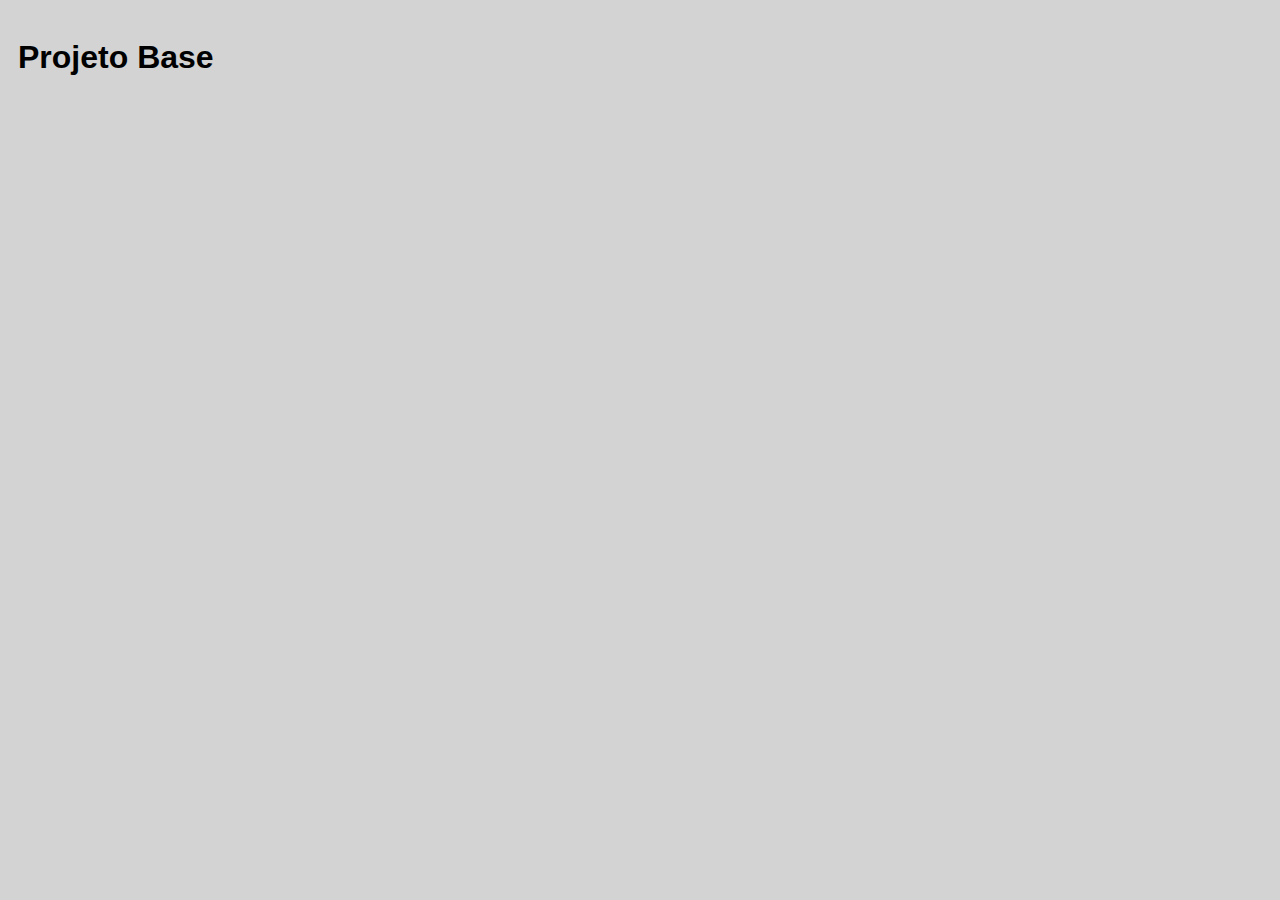
<file: projeto/02-projeto-base/index.html>
<!DOCTYPE html>
<html lang="BR">
  <head>
    <meta charset="UTF-8" />
    <meta http-equiv="X-UA-Compatible" content="IE=edge" />
    <meta name="viewport" content="width=device-width, initial-scale=1.0" />

    <link rel="stylesheet" href="./css/style.css" />

    <title>Projeto Base</title>
  </head>
  <body>
    <h1>Projeto Base</h1>

    <script defer src="./js/script.js"></script>
  </body>
</html>
</file>
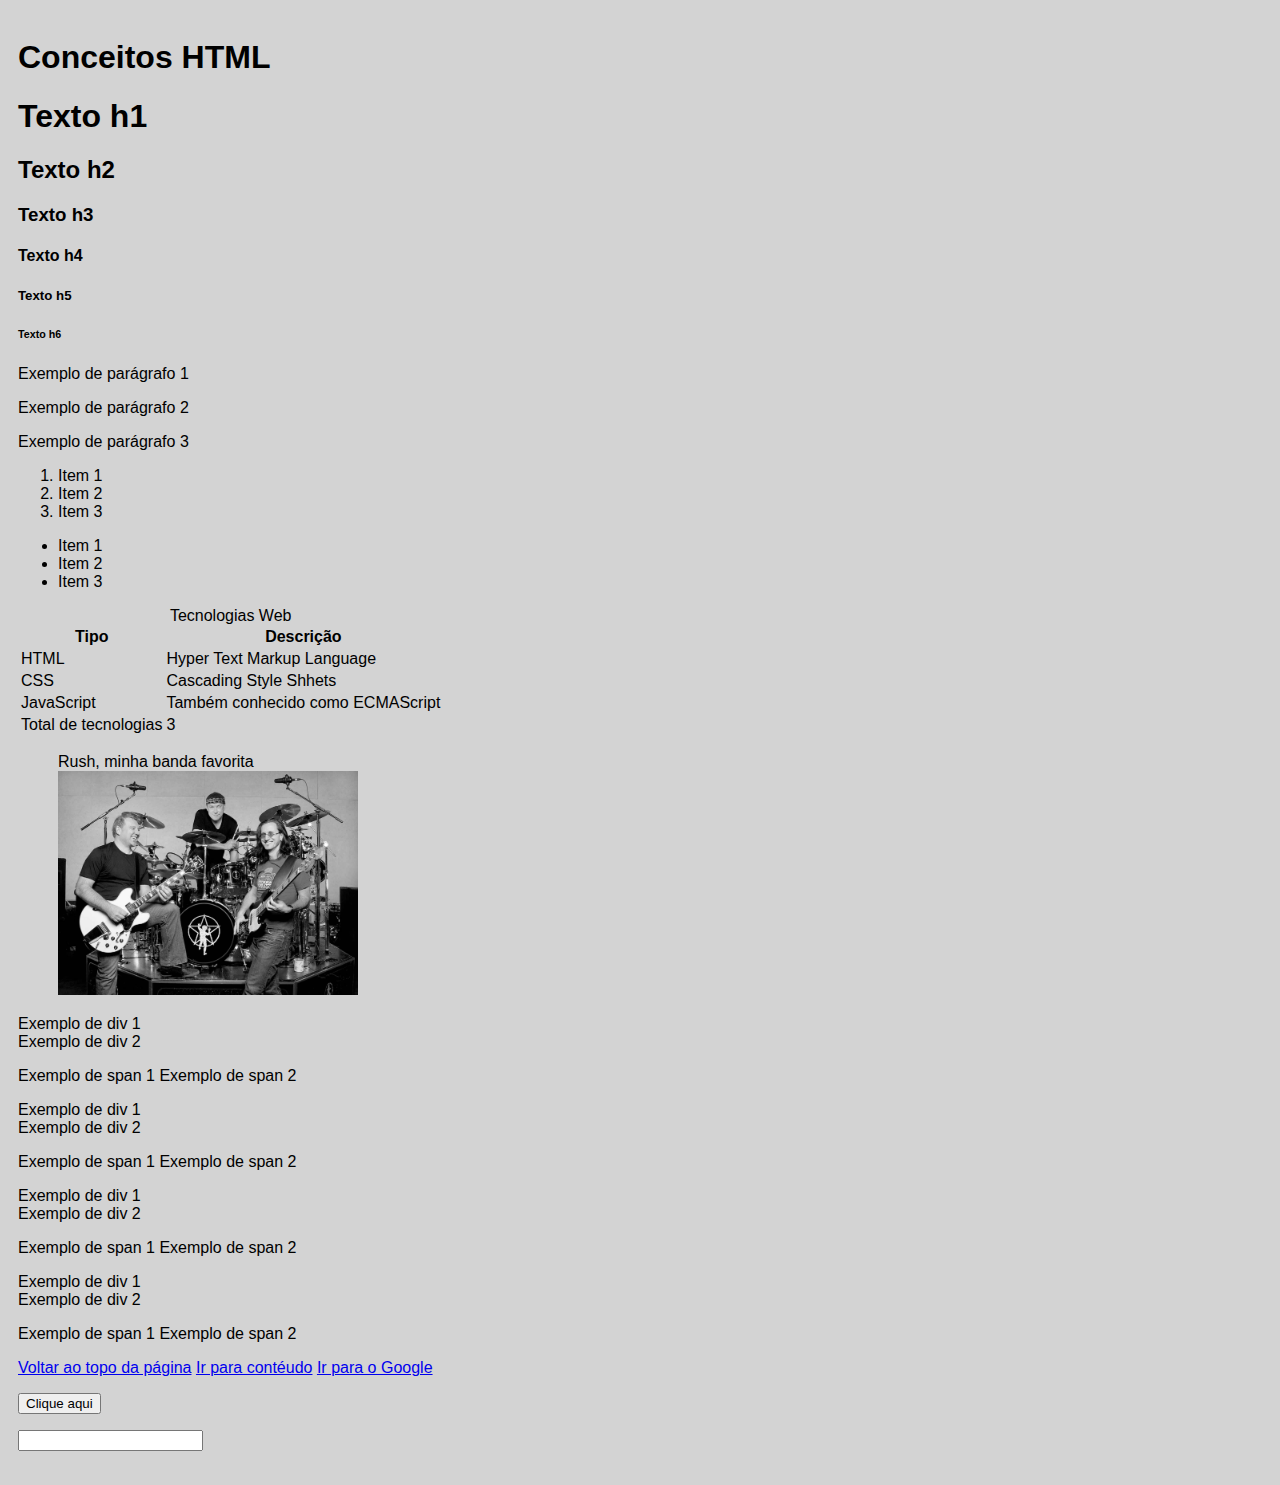
<file: projeto/03-conceitos-html/index.html>
<!DOCTYPE html>
<html lang="pt-BR">
  <head>
    <meta charset="UTF-8" />
    <meta http-equiv="X-UA-Compatible" content="IE=edge" />
    <meta name="viewport" content="width=device-width, initial-scale=1.0" />

    <link rel="stylesheet" href="./css/style.css" />

    <title>Conceitos HTML</title>
  </head>
  <body>
    <header>
      <a id="top-of-page"></a>
      <h1>Conceitos HTML</h1>
    </header>

    <main>
      <h1>Texto h1</h1>
      <h2>Texto h2</h2>
      <h3>Texto h3</h3>
      <h4>Texto h4</h4>
      <h5>Texto h5</h5>
      <a id="after-h6"></a>
      <h6>Texto h6</h6>
      

      <p>Exemplo de parágrafo 1</p>
      <p>Exemplo de parágrafo 2</p>
      <p>Exemplo de parágrafo 3</p>

      <ol>
        <li>Item 1</li>
        <li>Item 2</li>
        <li>Item 3</li>
      </ol>

      <ul>
        <li>Item 1</li>
        <li>Item 2</li>
        <li>Item 3</li>
      </ul>

      <table>
        <caption>
          Tecnologias Web
        </caption>

        <thead>
          <!--thead é o cabeçalho da tabela-->
          <tr>
            <th>Tipo</th>
            <th>Descrição</th>
          </tr>
        </thead>

        <tbody>
          <tr>
            <td>HTML</td>
            <td>Hyper Text Markup Language</td>
          </tr>

          <tr>
            <td>CSS</td>
            <td>Cascading Style Shhets</td>
          </tr>

          <tr>
            <td>JavaScript</td>
            <td>Também conhecido como ECMAScript</td>
          </tr>
        </tbody>
        <!--tbody é o corpo da tabela-->

        <tfoot>
          <tr>
            <td>Total de tecnologias</td>
            <td>3</td>
          </tr>
        </tfoot>
        <!--tfoot é o rodapé da tabela-->
      </table>

      <figure>
        <figcaption>Rush, minha banda favorita</figcaption>
        <img width="300" src="./img/rush.jpg" />
      </figure>

      <p>
        <div>Exemplo de div 1</div>
        <div>Exemplo de div 2</div>
      </p>
      
      <p>
        <span>Exemplo de span 1</span>
        <span>Exemplo de span 2</span>
      </p>

      <p>
        <div>Exemplo de div 1</div>
        <div>Exemplo de div 2</div>
      </p>
      
      <p>
        <span>Exemplo de span 1</span>
        <span>Exemplo de span 2</span>
      </p>
      <p>
        <div>Exemplo de div 1</div>
        <div>Exemplo de div 2</div>
      </p>
      
      <p>
        <span>Exemplo de span 1</span>
        <span>Exemplo de span 2</span>
      </p>
      <p>
        <div>Exemplo de div 1</div>
        <div>Exemplo de div 2</div>
      </p>
      
      <p>
        <span>Exemplo de span 1</span>
        <span>Exemplo de span 2</span>
      </p>
      <a href="#after-h6">Voltar ao topo da página</a>

      <a href="./conteudo.html">Ir para contéudo</a>
      <a href="https://www.google.com" target="_blank">Ir para o Google</a>
    
      <p>
        <button>Clique aqui</button>
      </p>
      <p>
        <input type="text" />
      </p>
    </main>

    <script defer src="./js/script.js"></script>
  </body>
</html>
</file>
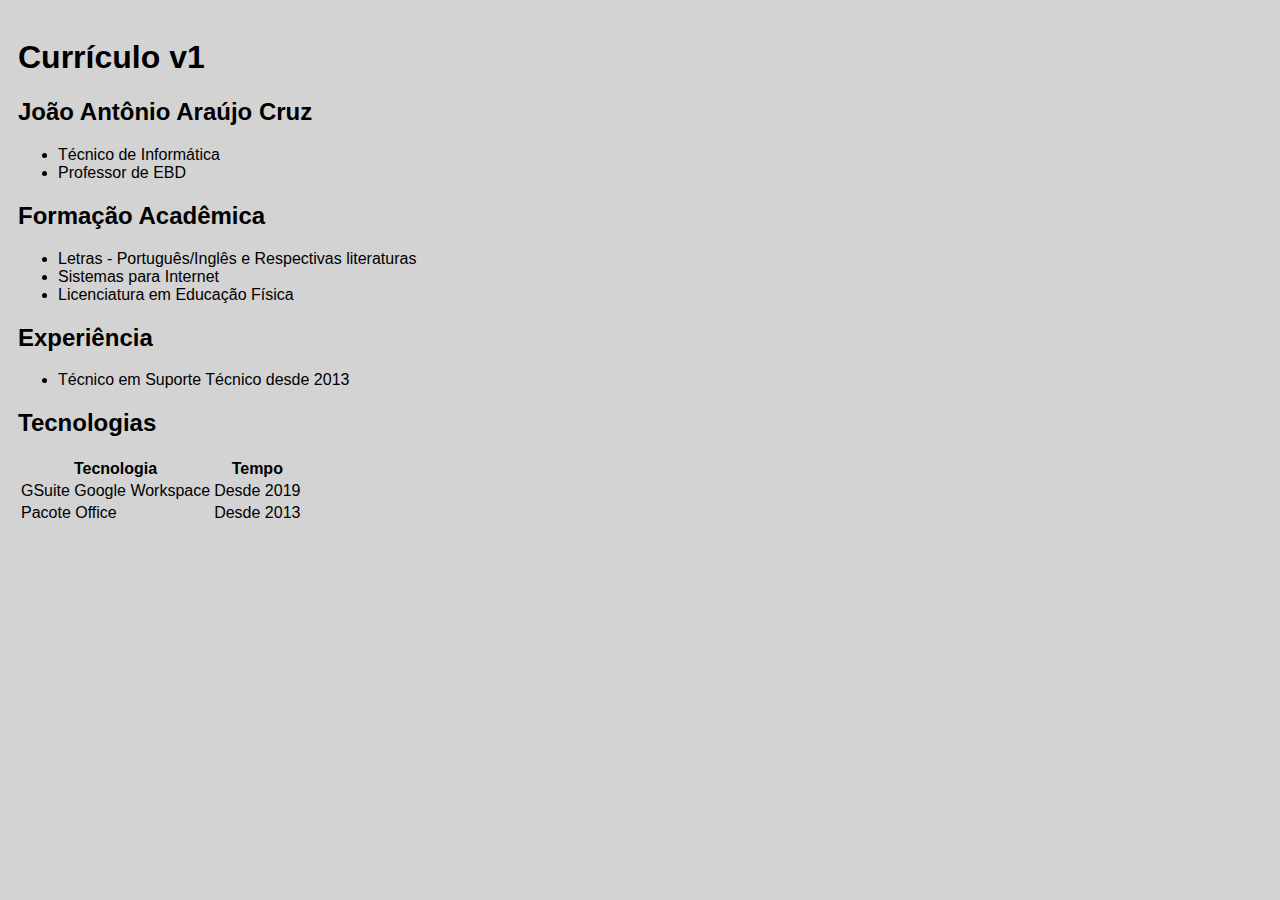
<file: projeto/04-curriculo-v1/index.html>
<!DOCTYPE html>
<html lang="BR">
  <head>
    <meta charset="UTF-8" />
    <meta http-equiv="X-UA-Compatible" content="IE=edge" />
    <meta name="viewport" content="width=device-width, initial-scale=1.0" />

    <link rel="stylesheet" href="./css/style.css" />

    <title>Currículo v1</title>
  </head>
  <body>
    <header><h1>Currículo v1</h1></header>

    <main>
      <h2>João Antônio Araújo Cruz</h2>

      <ul>
        <li>Técnico de Informática</li>
        <li>Professor de EBD</li>
      </ul>

      <h2>Formação Acadêmica</h2>

      <ul>
        <li>Letras - Português/Inglês e Respectivas literaturas</li>
        <li>Sistemas para Internet</li>
        <li>Licenciatura em Educação Física</li>
      </ul>

      <h2>Experiência</h2>

      <ul>
        <li>Técnico em Suporte Técnico desde 2013</li>
      </ul>

      <h2>Tecnologias</h2>

      <table>
        <thead>
          <tr>
            <th>Tecnologia</th>
            <th>Tempo</th>
          </tr>
        </thead>

        <tbody>
          <tr>
            <td>GSuite Google Workspace</td>
            <td>Desde 2019</td>
          </tr>
          <tr>
            <td>Pacote Office</td>
            <td>Desde 2013</td>
          </tr>
        </tbody>
      </table>
    </main>

    <script defer src="./js/script.js"></script>
  </body>
</html>
</file>
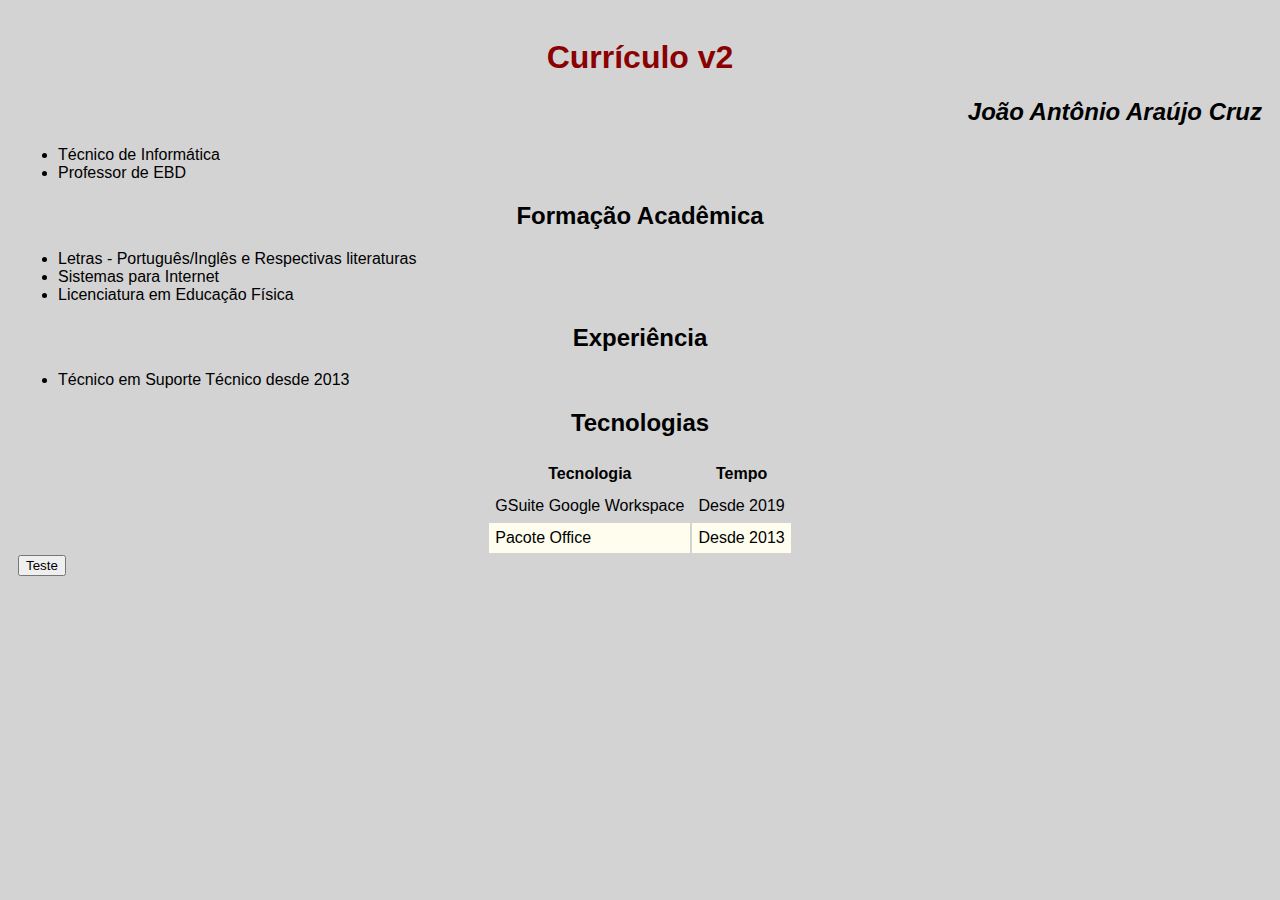
<file: projeto/05-curriculo-v2/index.html>
<!DOCTYPE html>
<html lang="BR">
  <head>
    <meta charset="UTF-8" />
    <meta http-equiv="X-UA-Compatible" content="IE=edge" />
    <meta name="viewport" content="width=device-width, initial-scale=1.0" />

    <link rel="stylesheet" href="./css/style.css" />

    <title>Currículo v2</title>
  </head>
  <body>
    <header><h1 class="title">Currículo v2</h1></header>

    <main>
      <h2 class="author">João Antônio Araújo Cruz</h2>

      <ul>
        <li>Técnico de Informática</li>
        <li>Professor de EBD</li>
      </ul>

      <h2>Formação Acadêmica</h2>

      <ul>
        <li>Letras - Português/Inglês e Respectivas literaturas</li>
        <li>Sistemas para Internet</li>
        <li>Licenciatura em Educação Física</li>
      </ul>

      <h2>Experiência</h2>

      <ul>
        <li>Técnico em Suporte Técnico desde 2013</li>
      </ul>

      <h2>Tecnologias</h2>

      <table>
        <thead>
          <tr>
            <th>Tecnologia</th>
            <th>Tempo</th>
          </tr>
        </thead>

        <tbody>
          <tr>
            <td>GSuite Google Workspace</td>
            <td>Desde 2019</td>
          </tr>
          <tr>
            <td>Pacote Office</td>
            <td>Desde 2013</td>
          </tr>
        </tbody>
      </table>

      <button>Teste</button>
    </main>

    <script defer src="./js/script.js"></script>
  </body>
</html>
</file>
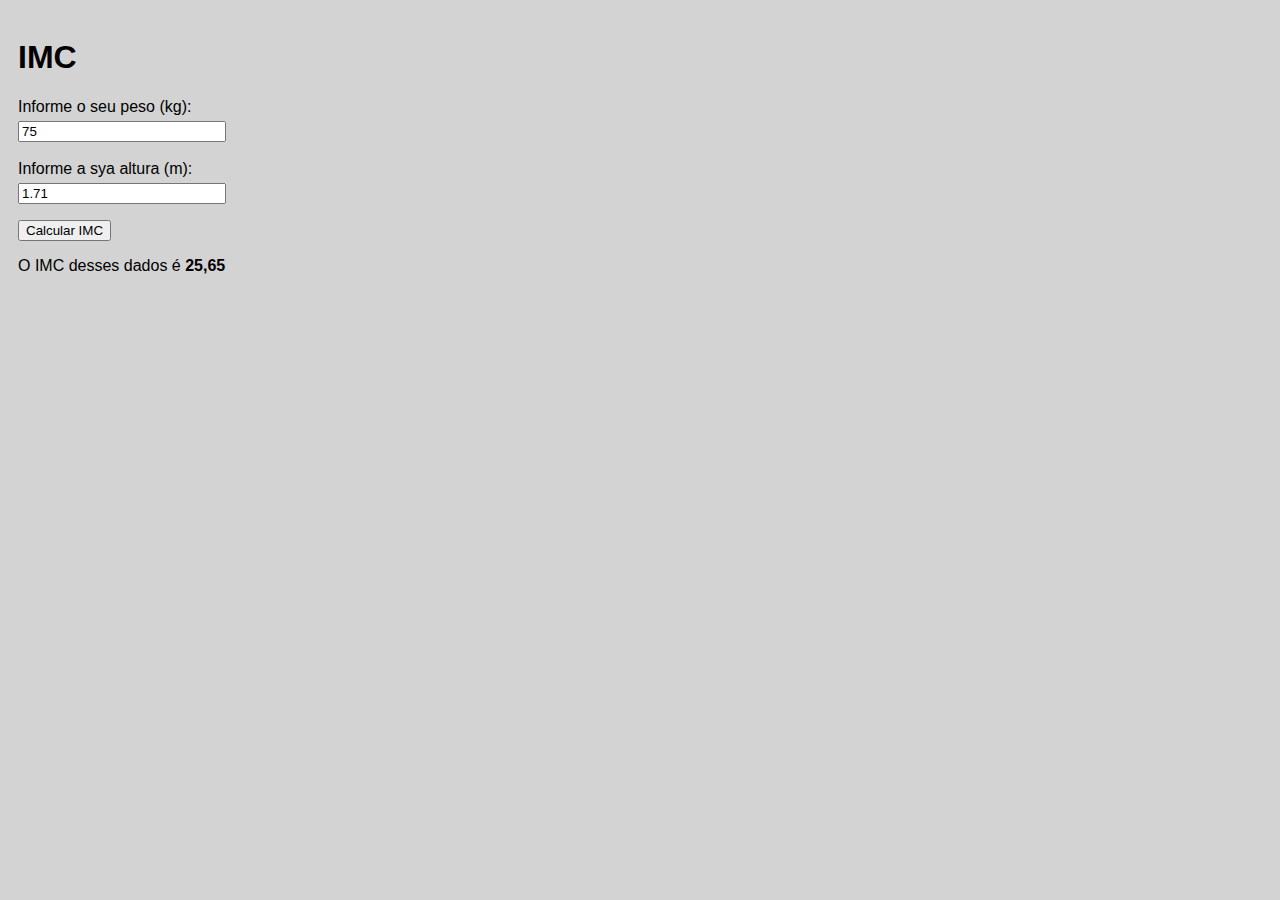
<file: projeto/06-imc/index.html>
<!DOCTYPE html>
<html lang="BR">
  <head>
    <meta charset="UTF-8" />
    <meta http-equiv="X-UA-Compatible" content="IE=edge" />
    <meta name="viewport" content="width=device-width, initial-scale=1.0" />

    <link rel="stylesheet" href="./css/style.css" />

    <title>IMC</title>
  </head>
  <body>
    <h1>IMC</h1>

    <label for="input-weight">Informe o seu peso (kg):&nbsp;</label><br />
    <input id="input-weight" type="number" value="75" step="0.1" /><br /><br />

    <label for="input-height">Informe a sya altura (m): </label><br />
    <input id="input-height" type="number" value="1.71" step="0.01" />

    <p>
      <button id="button-calculate-imc">Calcular IMC</button>
    </p>

    <p id="paragrafh-result">
      O IMC desses dados é <strong id="imc-result"></strong>
    </p>

    <script defer src="./js/script.js"></script>
  </body>
</html>
</file>
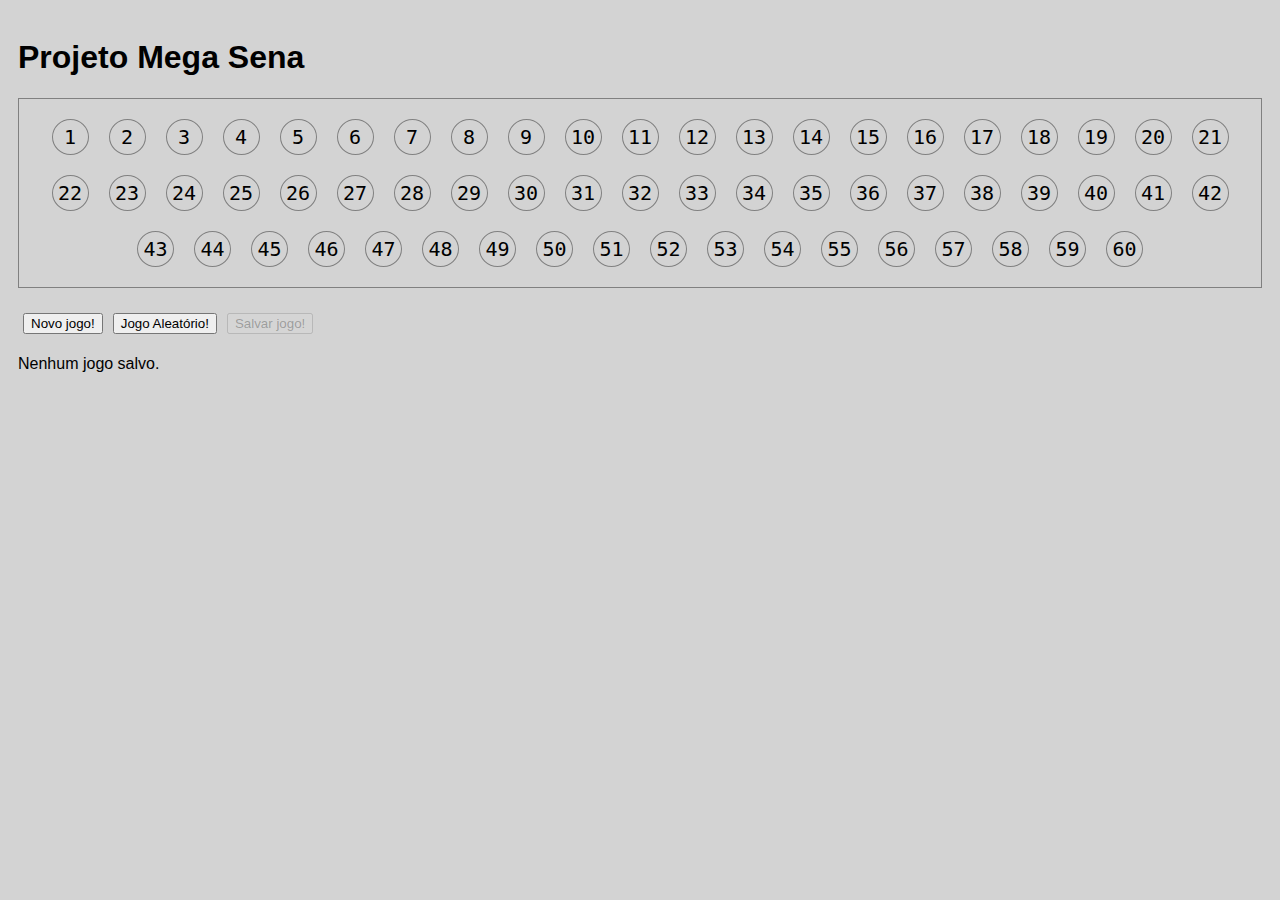
<file: projeto/07-mega-sena-v1/index.html>
<!DOCTYPE html>
<html lang="BR">
  <head>
    <meta charset="UTF-8" />
    <meta http-equiv="X-UA-Compatible" content="IE=edge" />
    <meta name="viewport" content="width=device-width, initial-scale=1.0" />

    <link rel="stylesheet" href="./css/style.css" />

    <title>Projeto Mega Sena</title>
  </head>
  <body>
    <header>
      <h1>Projeto Mega Sena</h1>
    </header>

    <main>
      <div id="megasena-board"></div>
      <div id="megasena-buttons"></div>
      <div id="megasena-saved-games"></div>
    </main>

    <script defer src="./js/script.js"></script>
  </body>
</html>
</file>
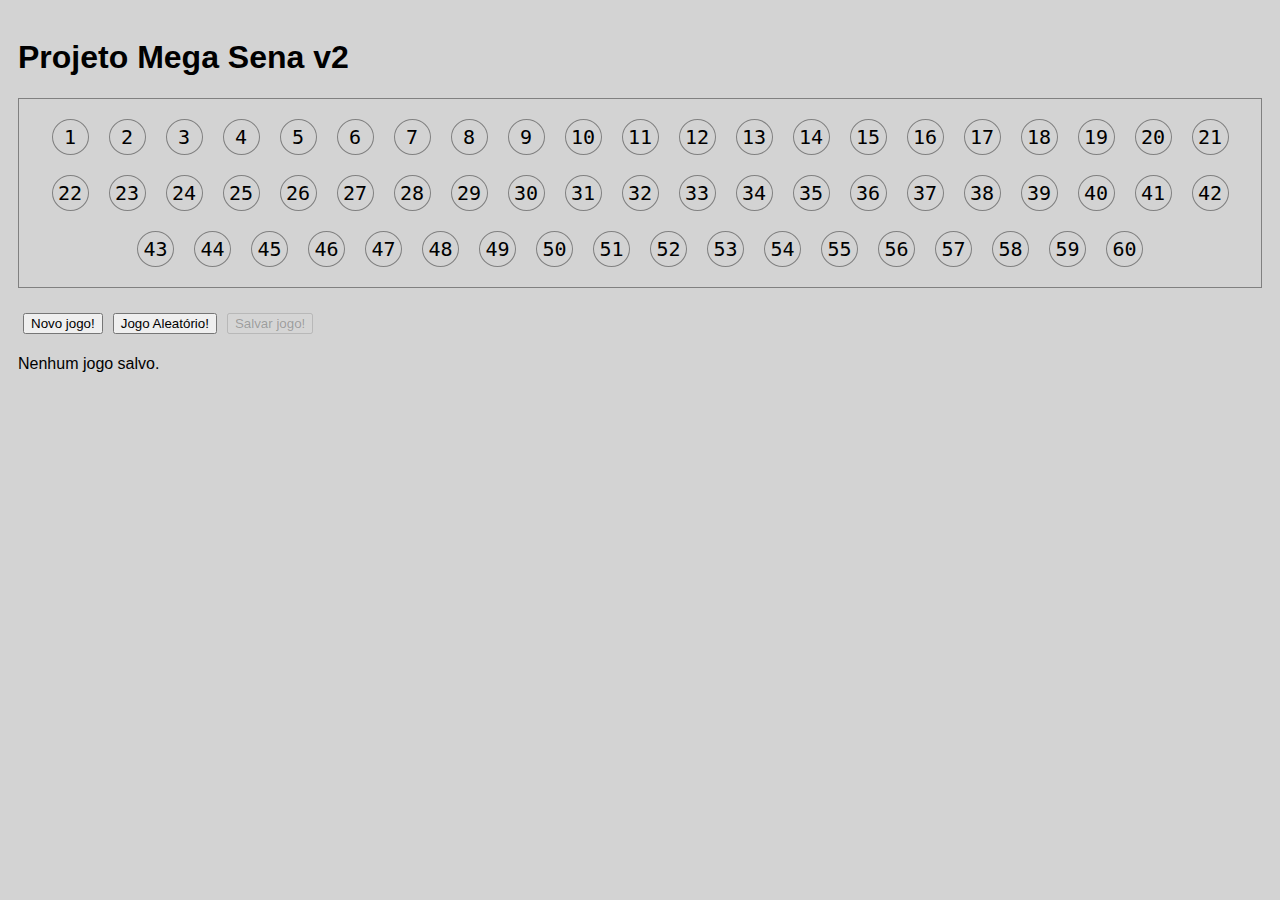
<file: projeto/08-mega-sena-v2/index.html>
<!DOCTYPE html>
<html lang="BR">
  <head>
    <meta charset="UTF-8" />
    <meta http-equiv="X-UA-Compatible" content="IE=edge" />
    <meta name="viewport" content="width=device-width, initial-scale=1.0" />

    <link rel="stylesheet" href="./css/style.css" />

    <title>Projeto Mega Sena v2</title>
  </head>
  <body>
    <header>
      <h1>Projeto Mega Sena v2</h1>
    </header>

    <main>
      <div id="megasena-board"></div>
      <div id="megasena-buttons"></div>
      <div id="megasena-saved-games"></div>
    </main>

    <script defer src="./js/script.js"></script>
  </body>
</html>
</file>
<file: projeto/02-projeto-base/css/style.css>
body {
  padding: 10px;
  font-family: Arial, Helvetica, sans-serif;
  background-color: lightgray;
}
</file>
<file: projeto/03-conceitos-html/css/style.css>
body {
  padding: 10px;
  font-family: Arial, Helvetica, sans-serif;
  background-color: lightgray;
}
</file>
<file: projeto/04-curriculo-v1/css/style.css>
body {
  padding: 10px;
  font-family: Arial, Helvetica, sans-serif;
  background-color: lightgray;
}
</file>
<file: projeto/05-curriculo-v2/css/style.css>
body {
  padding: 10px;
  font-family: Arial, Helvetica, sans-serif;
  background-color: lightgray;
}

h1,
h2,
h3,
h4,
h5,
h6 {
  text-align: center;
}

button {
  cursor: pointer;
}

table {
  margin: auto;
}

th,
td {
  padding: 6px;
}

tbody tr:nth-child(even) {
  background-color: #fffeee;
}

tbody tr:hover {
  font-weight: bold;
  user-select: none;
  cursor: default;
}

.title {
  color: darkred;
}

.author {
  text-align: right;
  font-style: italic;
}
</file>
<file: projeto/06-imc/css/style.css>
body {
  padding: 10px;
  font-family: Arial, Helvetica, sans-serif;
  background-color: lightgray;
}

#paragraph-result {
  margin-top: 50px;
}

input {
  margin-top: 5px;
  width: 200px;
}
</file>
<file: projeto/07-mega-sena-v1/css/style.css>
body {
  padding: 10px;
  font-family: Arial, Helvetica, sans-serif;
  background-color: lightgray;
}

button {
  cursor: pointer;
  margin: 5px;
}

.numbers {
  border: 1px solid gray;
  padding: 10px;
  list-style-type: none;
  font-family: monospace;
  font-size: 20px;
  text-align: center;
}

.number {
  display: inline-block;
  margin: 10px;
  border: 1px solid gray;
  width: 25px;
  border-radius: 100%;
  padding: 5px;
  user-select: none;
  cursor: pointer;
}

.selected-number {
  background-color: lightgreen;
}
</file>
<file: projeto/08-mega-sena-v2/css/style.css>
body {
  padding: 10px;
  font-family: Arial, Helvetica, sans-serif;
  background-color: lightgray;
}

button {
  cursor: pointer;
  margin: 5px;
}

.numbers {
  border: 1px solid gray;
  padding: 10px;
  list-style-type: none;
  font-family: monospace;
  font-size: 20px;
  text-align: center;
}

.number {
  display: inline-block;
  margin: 10px;
  border: 1px solid gray;
  width: 25px;
  border-radius: 100%;
  padding: 5px;
  user-select: none;
  cursor: pointer;
}

.selected-number {
  background-color: lightgreen;
}
</file>
